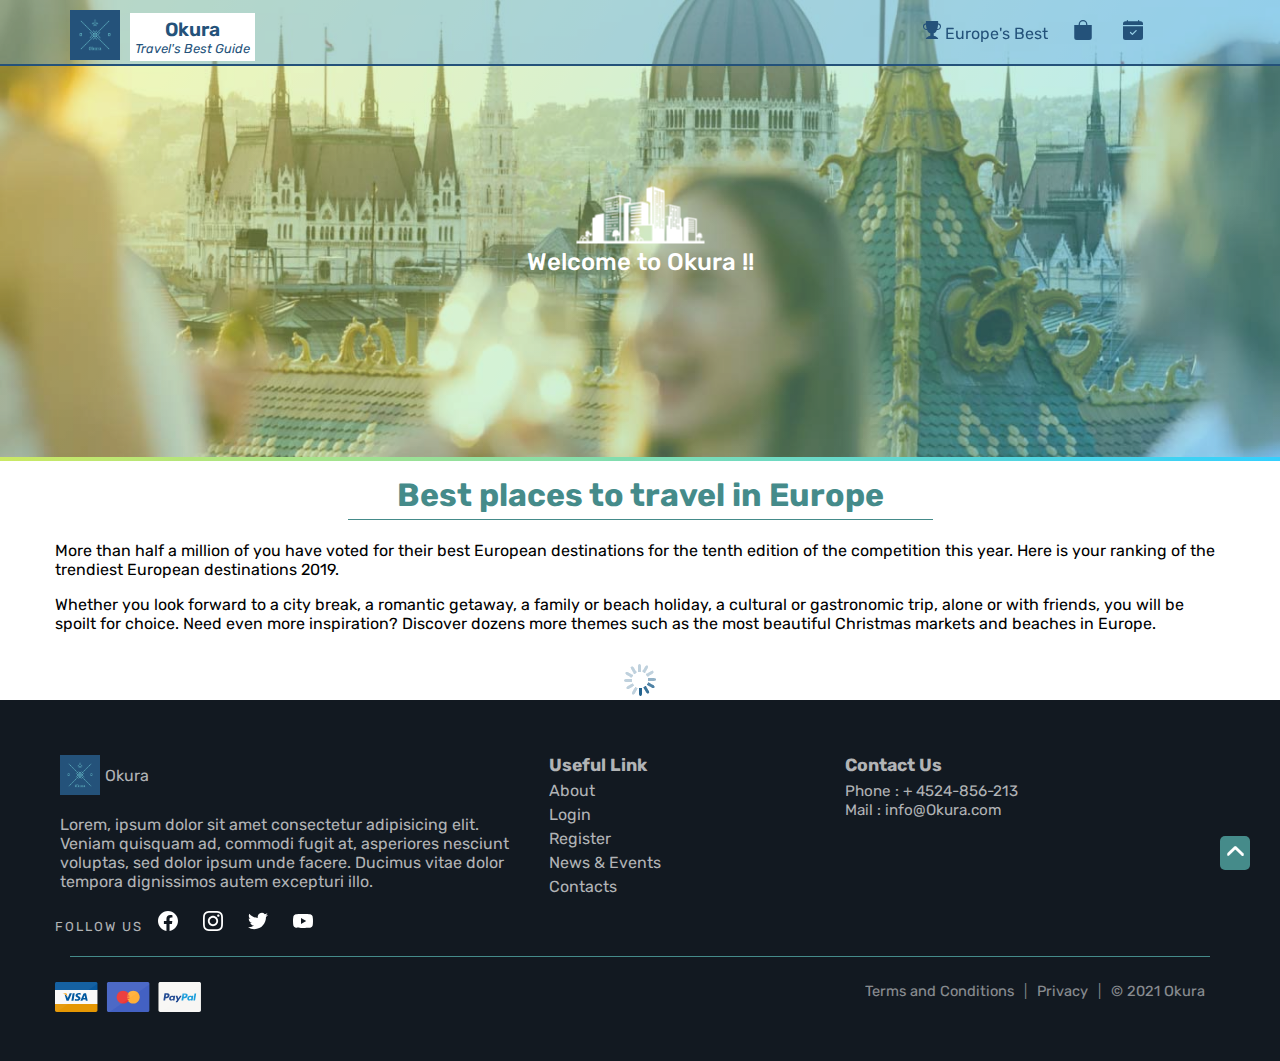
<file: index.html>
<!DOCTYPE html>
<html lang="en">

<head>
  <meta charset="UTF-8">
  <meta name="viewport" content="width=device-width, initial-scale=1.0">
  <link rel="preconnect" href="https://fonts.gstatic.com">
  <link href="https://fonts.googleapis.com/css2?family=Rubik:wght@300;400;500;600;700;800;900&display=swap"
    rel="stylesheet">
  <link rel="stylesheet" href="https://maxst.icons8.com/vue-static/landings/line-awesome/line-awesome/1.3.0/css/line-awesome.min.css">
  <link rel="stylesheet" href="css/styles.css">
  <link rel="shorctcut icon" type="image/png" href="img/logo_transparent.png">
  <title> Okura </title>
</head>

<body>
  <!-- head-section -->
  <div id="head-section">
    <!-- navbar-section -->
    <nav class="navbar scrolling-active">
      <div class="container mx-auto py-8">
        <div class="row">
          <div class="nav-brand grid-8 grid-xl-8 grid-md-6 grid-sm-12 px-15">
            <a href="index.html"><img src="img/nav_icon.png" alt="okura" width='60' height='60'></a>
            <div class="nav-brand-name text-center p-5">Okura
              <p>Travel's Best Guide</p>
            </div>
          </div>
          <ul class="nav-list grid-4 grid-xl-4 grid-md-6 grid-sm-12">
            <li class="nav-item mx-5 px-5">
              <a href="index.html" class="nav-link">
                <img src="img/nav/cup.svg" alt="cup">
                <span>Europe's Best</span></a>
            </li>
            <li class="nav-item mx-5 px-10">
              <a href="#" class="nav-link">
                <img src="img/nav/bag.svg" alt="bag">
              </a>
            </li>
            <li class="nav-item mx-5 px-10">
              <a href="#" class="nav-link">
                <img src="img/nav/cart.svg" alt="cart">
              </a>
            </li>
          </ul>
        </div>
      </div>
    </nav>
    <!--home-image-section -->
    <div class="bkg">
      <img src="img/main-page/home_section.jpg" alt="" class="bkg-img img-fluid">
      <div class="middle-content">
        <img src="img/main-page/Cities_icon.webp" alt="" class="cities-icon">
        <h2>Welcome to Okura !!</h2>
      </div>
    </div>
  </div>

  <!-- main-section -->
  <div id="main-container">
    <div class="container py-15 mx-auto px-15 head-container">
      <div class="row">
        <div class="grid-12 grid-xl-12 px-15 py-8">
          <div class="head-context">
            <h1 class="text-center">Best places to travel in Europe</h1>
            <div class="title-underline"></div>
            <section class="head-para py-8">
              <p>
                More than half a million of you have voted for their best European destinations for the tenth edition of
                the competition this year. Here is your ranking of the trendiest European destinations 2019.
              </p>
              <p>
                Whether you look forward to a city break, a romantic getaway, a family or beach holiday, a cultural or
                gastronomic trip, alone or with friends, you will be spoilt for choice. Need even more inspiration?
                Discover dozens more themes such as the most beautiful Christmas markets and beaches in Europe.
              </p>
            </section>
          </div>
        </div>
      </div>
    </div>
    <div class="container px-15 my-10 mx-auto" id="city-container"></div>
    
    <a href="#" class="fixed-bottom"><img src="img/down_to_top.png" alt="click for above" width="30" height="30"></a>
  </div>

  <!-- footer section -->
  <footer id="foot-section">
    <div class="container mx-auto p-15">
      <div class="row">
        <div class="grid-5 grid-xl-6 grid-lg-12">
          <p class="foot-brand">
            <img src="img/nav_icon.png" alt="icon" width="40" height="40">
            <span class="px-5">Okura</span>
          </p>
          <p>
            Lorem, ipsum dolor sit amet consectetur adipisicing elit. Veniam quisquam ad, commodi fugit at, asperiores nesciunt voluptas, sed dolor ipsum unde facere. Ducimus vitae dolor tempora dignissimos autem excepturi illo.
          </p>
          <div class="follow_us">
            <ul>
              <li>follow us</li>
              <li><a href="#" class="facebook"><img src="img/social/facebook .svg" alt="" width="20" height="20" ></a></li>
              <li><a href="#" class="instagram"><img src="img/social/instagram.svg" alt="" width="20" height="20"></a></li>
              <li><a href="#" class="twitter"><img src="img/social/twitter.svg" alt="" width="20" height="20"></a></li>
              <li><a href="#" class="youtube"><img src="img/social/youtube.svg" alt="" width="20" height="20"></a></li>
            </ul>
          </div>
        </div>
        <div class="grid-3 grid-xl-3 grid-lg-6 px-5 py-10 useful-link">
          <h5>Useful Link</h5>
          <ul>
            <li>About</li>
            <li>Login</li>
            <li>Register</li>
            <li>News & Events</li>
            <li>Contacts</li>
          </ul>
        </div>
        <div class="grid-3 grid-xl-3 grid-lg-6 px-5 py-10 contacts">
          <h5>Contact Us</h5>
          <a href="tel://4524856213">
            <span>Phone : </span>+ 4524-856-213
          </a>
          <br>
          <a href="mailto:info@Panagea.com">
            <span>Mail : </span>info@Okura.com
          </a>
        </div>
      </div>
      <div class="title-underline"></div>
      <div class="row">
        <div class="img-foot grid-6 grid-xl-6 grid-md-12">
          <img src="img/cards_all.svg" alt="">
        </div>
        <div class="foot-last grid-6 grid-xl-6 grid-md-12">
          <ul>
            <li>Terms and Conditions</li>
            <li>Privacy</li>
            <li>© 2021 Okura</li>
          </ul>
        </div>
      </div>
    </div>
  </footer>

  <!-- javascript -->
  <script src="app.js"></script>
  <!-- <script>
    window.addEventListener('scroll',function() {
      let navbar = document.querySelector('nav')
      let height= document.querySelector('#head-section').scrollHeight;
      navbar.classList.toggle('scrolling-active',window.scrollY>=height)
    })
  </script> -->
</body>

</html>
</file>
<file: css/styles.css>
.img-fluid{width:100%;height:auto}.container{max-width:1200px;padding-right:15px;padding-left:15px}.m-4{margin:4px}.mx-4{margin:0 4px}.my-4{margin:4px 0}.p-4{padding:4px}.px-4{padding:0 4px}.py-4{padding:4px 0}.m-5{margin:5px}.mx-5{margin:0 5px}.my-5{margin:5px 0}.p-5{padding:5px}.px-5{padding:0 5px}.py-5{padding:5px 0}.m-8{margin:8px}.mx-8{margin:0 8px}.my-8{margin:8px 0}.p-8{padding:8px}.px-8{padding:0 8px}.py-8{padding:8px 0}.m-10{margin:10px}.mx-10{margin:0 10px}.my-10{margin:10px 0}.p-10{padding:10px}.px-10{padding:0 10px}.py-10{padding:10px 0}.m-12{margin:12px}.mx-12{margin:0 12px}.my-12{margin:12px 0}.p-12{padding:12px}.px-12{padding:0 12px}.py-12{padding:12px 0}.m-15{margin:15px}.mx-15{margin:0 15px}.my-15{margin:15px 0}.p-15{padding:15px}.px-15{padding:0 15px}.py-15{padding:15px 0}.m-20{margin:20px}.mx-20{margin:0 20px}.my-20{margin:20px 0}.p-20{padding:20px}.px-20{padding:0 20px}.py-20{padding:20px 0}.m-auto{margin:auto}.mx-auto{margin:0 auto}.my-auto{margin:auto 0}.p-auto{padding:auto}.-auto{padding:0 auto}.py-auto{padding:auto 0}.text-center{text-align:center}.row{display:grid;grid-template-columns:repeat(12, 1fr);grid-gap:0 15px}@media (min-width: 1200px){.grid-1{grid-column:span 1}}@media (min-width: 1200px){.grid-2{grid-column:span 2}}@media (min-width: 1200px){.grid-3{grid-column:span 3}}@media (min-width: 1200px){.grid-4{grid-column:span 4}}@media (min-width: 1200px){.grid-5{grid-column:span 5}}@media (min-width: 1200px){.grid-6{grid-column:span 6}}@media (min-width: 1200px){.grid-7{grid-column:span 7}}@media (min-width: 1200px){.grid-8{grid-column:span 8}}@media (min-width: 1200px){.grid-9{grid-column:span 9}}@media (min-width: 1200px){.grid-10{grid-column:span 10}}@media (min-width: 1200px){.grid-11{grid-column:span 11}}@media (min-width: 1200px){.grid-12{grid-column:span 12}}@media only screen and (max-width: 1200px){.grid-xl-1{grid-column:span 1}.container{max-width:1140px}}@media only screen and (max-width: 1200px){.grid-xl-2{grid-column:span 2}.container{max-width:1140px}}@media only screen and (max-width: 1200px){.grid-xl-3{grid-column:span 3}.container{max-width:1140px}}@media only screen and (max-width: 1200px){.grid-xl-4{grid-column:span 4}.container{max-width:1140px}}@media only screen and (max-width: 1200px){.grid-xl-5{grid-column:span 5}.container{max-width:1140px}}@media only screen and (max-width: 1200px){.grid-xl-6{grid-column:span 6}.container{max-width:1140px}}@media only screen and (max-width: 1200px){.grid-xl-7{grid-column:span 7}.container{max-width:1140px}}@media only screen and (max-width: 1200px){.grid-xl-8{grid-column:span 8}.container{max-width:1140px}}@media only screen and (max-width: 1200px){.grid-xl-9{grid-column:span 9}.container{max-width:1140px}}@media only screen and (max-width: 1200px){.grid-xl-10{grid-column:span 10}.container{max-width:1140px}}@media only screen and (max-width: 1200px){.grid-xl-11{grid-column:span 11}.container{max-width:1140px}}@media only screen and (max-width: 1200px){.grid-xl-12{grid-column:span 12}.container{max-width:1140px}}@media only screen and (max-width: 992px){.grid-lg-1{grid-column:span 1}.container{max-width:960px}}@media only screen and (max-width: 992px){.grid-lg-2{grid-column:span 2}.container{max-width:960px}}@media only screen and (max-width: 992px){.grid-lg-3{grid-column:span 3}.container{max-width:960px}}@media only screen and (max-width: 992px){.grid-lg-4{grid-column:span 4}.container{max-width:960px}}@media only screen and (max-width: 992px){.grid-lg-5{grid-column:span 5}.container{max-width:960px}}@media only screen and (max-width: 992px){.grid-lg-6{grid-column:span 6}.container{max-width:960px}}@media only screen and (max-width: 992px){.grid-lg-7{grid-column:span 7}.container{max-width:960px}}@media only screen and (max-width: 992px){.grid-lg-8{grid-column:span 8}.container{max-width:960px}}@media only screen and (max-width: 992px){.grid-lg-9{grid-column:span 9}.container{max-width:960px}}@media only screen and (max-width: 992px){.grid-lg-10{grid-column:span 10}.container{max-width:960px}}@media only screen and (max-width: 992px){.grid-lg-11{grid-column:span 11}.container{max-width:960px}}@media only screen and (max-width: 992px){.grid-lg-12{grid-column:span 12}.container{max-width:960px}}@media only screen and (max-width: 768px){.grid-md-1{grid-column:span 1}.container{max-width:720px}}@media only screen and (max-width: 768px){.grid-md-2{grid-column:span 2}.container{max-width:720px}}@media only screen and (max-width: 768px){.grid-md-3{grid-column:span 3}.container{max-width:720px}}@media only screen and (max-width: 768px){.grid-md-4{grid-column:span 4}.container{max-width:720px}}@media only screen and (max-width: 768px){.grid-md-5{grid-column:span 5}.container{max-width:720px}}@media only screen and (max-width: 768px){.grid-md-6{grid-column:span 6}.container{max-width:720px}}@media only screen and (max-width: 768px){.grid-md-7{grid-column:span 7}.container{max-width:720px}}@media only screen and (max-width: 768px){.grid-md-8{grid-column:span 8}.container{max-width:720px}}@media only screen and (max-width: 768px){.grid-md-9{grid-column:span 9}.container{max-width:720px}}@media only screen and (max-width: 768px){.grid-md-10{grid-column:span 10}.container{max-width:720px}}@media only screen and (max-width: 768px){.grid-md-11{grid-column:span 11}.container{max-width:720px}}@media only screen and (max-width: 768px){.grid-md-12{grid-column:span 12}.container{max-width:720px}}@media only screen and (max-width: 576px){.grid-sm-1{grid-column:span 1}.container{max-width:540px}}@media only screen and (max-width: 576px){.grid-sm-2{grid-column:span 2}.container{max-width:540px}}@media only screen and (max-width: 576px){.grid-sm-3{grid-column:span 3}.container{max-width:540px}}@media only screen and (max-width: 576px){.grid-sm-4{grid-column:span 4}.container{max-width:540px}}@media only screen and (max-width: 576px){.grid-sm-5{grid-column:span 5}.container{max-width:540px}}@media only screen and (max-width: 576px){.grid-sm-6{grid-column:span 6}.container{max-width:540px}}@media only screen and (max-width: 576px){.grid-sm-7{grid-column:span 7}.container{max-width:540px}}@media only screen and (max-width: 576px){.grid-sm-8{grid-column:span 8}.container{max-width:540px}}@media only screen and (max-width: 576px){.grid-sm-9{grid-column:span 9}.container{max-width:540px}}@media only screen and (max-width: 576px){.grid-sm-10{grid-column:span 10}.container{max-width:540px}}@media only screen and (max-width: 576px){.grid-sm-11{grid-column:span 11}.container{max-width:540px}}@media only screen and (max-width: 576px){.grid-sm-12{grid-column:span 12}.container{max-width:540px}}.title-underline{border-bottom:1px solid #458b8a;margin:5px 25%}.navbar{background-color:#4c9ae959;position:fixed;right:0;left:0;z-index:1000}.navbar .nav-brand{display:flex;justify-content:flex-start;flex-direction:row;align-items:center;padding:0 15px}.navbar .nav-brand a img{height:50px;width:50px}.navbar .nav-brand .nav-brand-name{font-size:1.2rem;color:#24527a;font-weight:600;background-color:#fff;margin-left:10px}.navbar .nav-brand .nav-brand-name p{font-size:.8rem;font-weight:400;font-style:italic}.navbar ul{display:flex;justify-content:center;flex-direction:row;align-items:center}.navbar ul li{list-style:none;position:relative;overflow:hidden}.navbar ul li{padding-bottom:10px}.navbar ul li::before{content:'';width:50%;height:3px;background-color:#24527a;position:absolute;bottom:0;left:-50%;transition:300ms ease-in-out;border-top-left-radius:20px;border-top-right-radius:20px}.navbar ul li:hover::before,.navbar ul li:active::before{transform:translateX(150%)}.navbar ul li a{text-decoration:none;cursor:pointer;color:#24527a !important}.navbar ul li a:active{color:#24527a}@media only screen and (max-width: 576px){.navbar .container{padding-bottom:0}.navbar .nav-brand{display:flex;justify-content:center;flex-direction:column;align-items:center}.navbar .nav-brand .nav-brand-name{font-size:.9rem;background-color:transparent}.navbar .nav-brand .nav-brand-name p{font-size:.5rem}.navbar ul li{padding-bottom:3px !important}.navbar ul li a img:first-child{width:18px !important;height:18px !important}.scrolling-active .nav-brand{display:none}.scrolling-active ul{padding-top:10px}}.scrolling-active{background-color:#4c9ae959;border-bottom:2px solid #24527a}.scrolling-active .container{padding:10px 15px 0 15px}.btn-outline{padding:10px;font-weight:bold;border:1px;border-style:solid;border-radius:5px;cursor:pointer}.btn-outline:focus{outline:none;box-shadow:0px 0px 40px 1px rgba(0,0,0,0.1)}.btn-outline{border-color:#24527a;color:#24527a}.city-social-list{padding:5px;display:flex;justify-content:center;flex-direction:row;align-items:center}.city-social-list .city-link{background:#d2d2d2;margin-left:5px;margin-right:5px;padding:10px;display:flex;justify-content:center;flex-direction:row;align-items:center;border-radius:50%;outline:none}.city-social-list .facebook:hover{background:#3498db}.city-social-list .twitter:hover{background:#43b4ff}.city-social-list .instagram:hover{background:rgba(206,62,146,0.89)}.city-social-list .youtube:hover{background:#e71616}.city-map{width:100%;height:500px;padding:15px}.city-map iframe{height:100%;width:100%;margin:0 auto}.city-description{font-style:italic}.city-description .first-big{font-size:2rem;margin-right:4px}h3{color:#458b8a}.card{box-shadow:0px 0px 40px 1px rgba(0,0,0,0.1);position:relative;border-radius:5px}.card:hover{box-shadow:0px 0px 40px 1px rgba(0,0,0,0.2)}.card .card-image{width:100%;border-top-right-radius:5px;border-top-left-radius:5px}.card .card-image ~ .card-body{border:1px solid #d5d5d5;border-top:0;border-bottom-right-radius:10px;border-bottom-left-radius:10px}.card .card-image ~ .card-body .card-content .card-list i{color:#3498bd;font-size:30px;margin-right:5px}.card .card-image ~ .card-body .card-content .card-list p{color:#32a067}.card .card-body{border:1px solid #d5d5d5;border-radius:10px}.card .card-body .card-title{display:grid;grid-template-columns:1fr 40px}.card .card-body .card-title h4{font-weight:500;color:#fc5b62 !important}.card .card-body .card-title .badge{background-color:#24527a;line-height:1;display:flex;justify-content:center;flex-direction:row;align-items:center;color:#fff;border-radius:5px 5px 5px 0px}.card .card-body .card-content .card-list{padding:5px 5px 5px 0;display:flex;justify-content:flex-start;flex-direction:row;align-items:center}.card .card-body .card-content .card-list i{color:#000000;font-size:15px;margin-right:5px}.card .card-body .card-content .card-list p{color:#000000}.card .card-body .card-content>div{margin-bottom:15px}#foot-section{background-color:#121921;color:#fbfbfbb0;padding:30px}#foot-section row{padding:5%}#foot-section p{padding:10px 5px}#foot-section .foot-brand{display:flex;justify-content:start;flex-direction:row;align-items:center}#foot-section .follow_us ul{width:100%}#foot-section .follow_us ul li{list-style:none;display:inline-block}#foot-section .follow_us ul li a{display:flex;padding:10px;border-radius:50%}#foot-section .follow_us ul li .facebook:hover{transition-delay:.2s;background:#3498db}#foot-section .follow_us ul li .twitter:hover{transition-delay:.2s;background:#43b4ff}#foot-section .follow_us ul li .instagram:hover{transition-delay:.2s;background:rgba(206,62,146,0.89)}#foot-section .follow_us ul li .youtube:hover{transition-delay:.2s;background:#e71616}#foot-section .follow_us ul:first-child{letter-spacing:2px;font-size:.8125rem;text-transform:uppercase;margin-left:0px !important}#foot-section h5{text-transform:capitalize;margin-bottom:6px;font-size:1.1rem}#foot-section .useful-link h5{text-transform:capitalize;margin-bottom:6px;font-size:1.1rem}#foot-section .useful-link ul li{list-style:none;margin-bottom:5px}#foot-section .useful-link ul li:hover{margin-left:5px;color:#e12020;transition:.3s ease-in}#foot-section .contacts a{font-size:.95rem;text-decoration:none;color:#fbfbfbb0}#foot-section a:hover{transform:translateX(1px);color:#e12020}#foot-section .foot-last,#foot-section .img-foot{margin-top:10px}#foot-section .title-underline{margin:15px}#foot-section .foot-last{text-align:right}#foot-section .foot-last ul{display:flex;justify-content:flex-end}#foot-section .foot-last ul li{list-style:none;color:#fff;opacity:.5;margin-right:20px;font-weight:400;font-size:0.9125rem}#foot-section .foot-last ul li::after{content:"|";font-weight:300;position:relative;left:10px}#foot-section .foot-last ul li:last-child::after{content:''}*{margin:0;padding:0;box-sizing:border-box;font-family:'Rubik', sans-serif}body{background-color:#fff}.flex-center{display:flex;justify-content:center;flex-direction:column;align-items:center;height:100%;width:100%}.d-block{display:block}.fixed-bottom{position:fixed;bottom:30px;right:30px;background:#458b8a;border-radius:5px;cursor:pointer}.fixed-bottom:hover{transform:scale(1.1)}#head-section{width:100%}#head-section .bkg{width:100%;height:auto;background:linear-gradient(120deg, #eaee44, #33d0ff);overflow:hidden;position:relative}#head-section .bkg .bkg-img{max-height:500px;object-fit:cover;object-position:100%;opacity:0.6}#head-section .bkg .middle-content{position:absolute;top:50%;left:50%;transform:translate(-50%, -50%);text-align:center}#head-section .bkg .middle-content h2{font-weight:500;color:#fff}#main-container .title-underline:last-child{display:none}#main-container h4{color:#458b8a}#main-container p{padding-top:8px;padding-bottom:8px}#main-container p strong{color:#458b8a}#main-container .head-context>h1{color:#458b8a}@media only screen and (max-width: 576px){.middle-content{display:none !important}}
</file>
